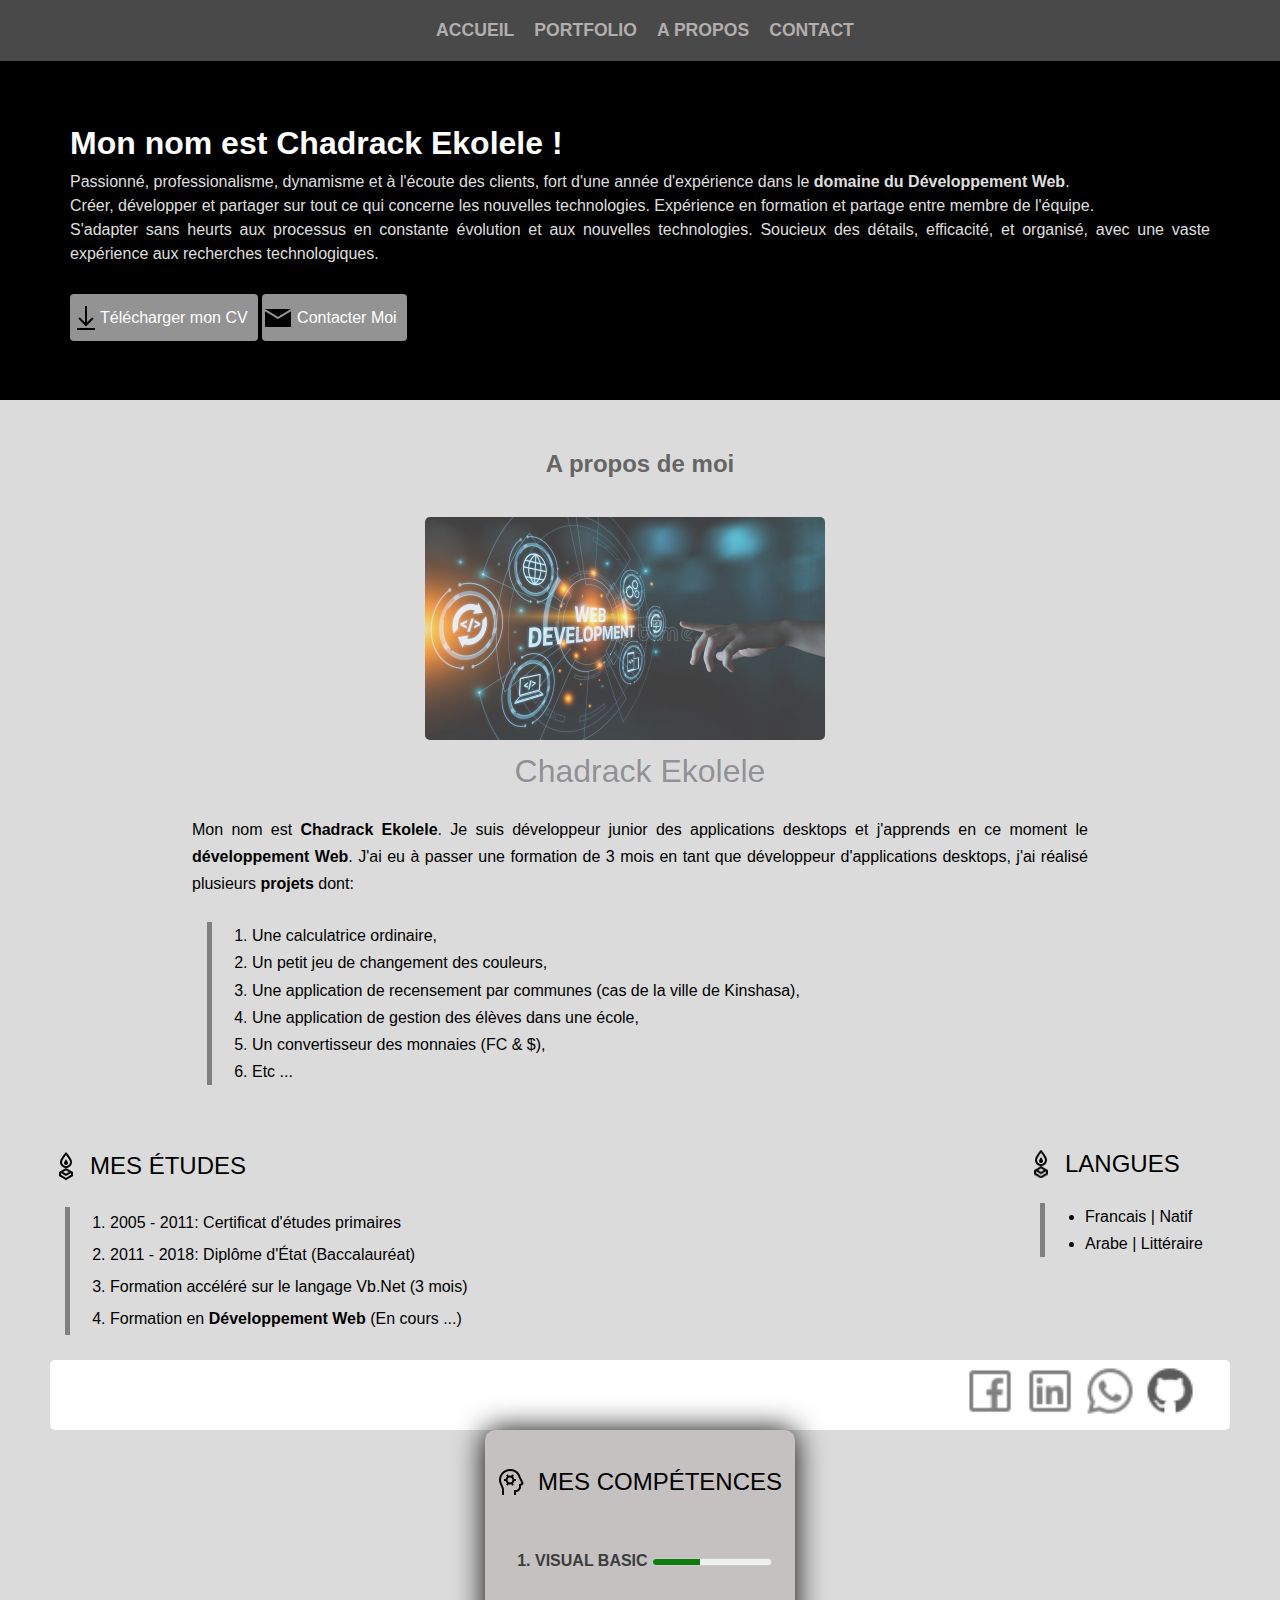
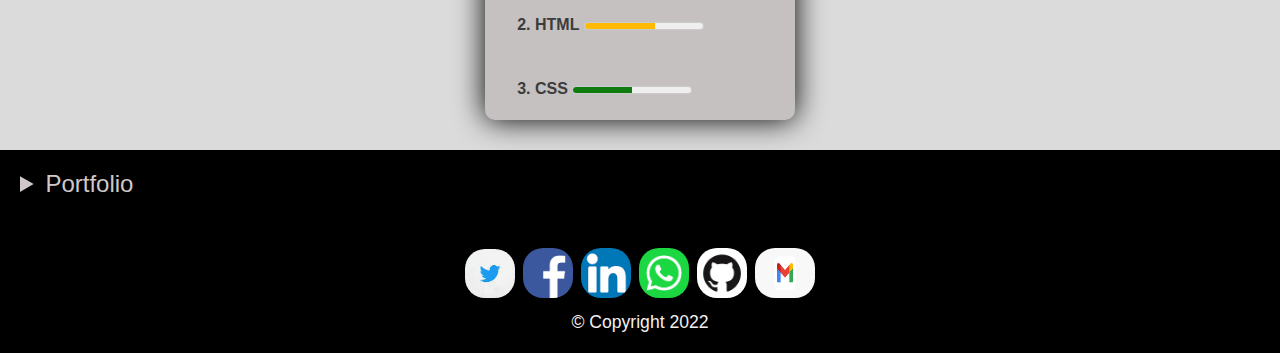
<file: index.html>
<!DOCTYPE html>
<html lang="fr">
  <head>
    <meta charset="utf-8">
    <title>Portfolio | Ekolelechadrack</title>
    <meta name="description" content="Ekolelechadrack-Portfolio">
    <meta name="keywords" content="Ekolelechadrack, Portfolio, en ligne">
    <link rel="stylesheet" href="style.css">
    <link rel="icon" href="images/Curriculum_32px.png">
  </head>
  <body>
    
      <header class="header-menu">
        <nav>
              <a href="#lorem-title" class="bar-nav">Accueil</a>
              <a href="" class="bar-nav">Portfolio</a>
              <a href="#a-propos" class="bar-nav">A propos</a>
              <a href="#footer" class="bar-nav">Contact</a>
        </nav>
      </header>

    <section class="lorem">
      <header>
        <h1 id="lorem-title">Mon nom est <strong>Chadrack Ekolele</strong> !</h1>
      </header>
      <p>
        <em>Passionné</em>, <em>professionalisme</em>, <em>dynamisme</em> et à l'écoute des clients, fort d'une année d'expérience dans le <strong>domaine du Développement Web</strong>.
      </p>
      <p>
        <em>Créer</em>, <em>développer</em> et partager sur tout ce qui concerne les nouvelles technologies. Expérience en formation et partage entre membre de l'équipe.
      </p>

      <p>
        <em>S'adapter</em> sans heurts aux processus en constante évolution et aux nouvelles technologies. <em>Soucieux des détails</em>, <em>efficacité</em>, et <em>organisé</em>, avec une vaste expérience aux recherches technologiques.
      </p>
    
    <div class="mesinfos">
        <a href="" class="button1" title="cliquer ici pour télécharger">Télécharger mon CV</a>
        <a href="mailto:ekoleleibrahim8@gmail.com" class="button2" title="Me contacter">Contacter Moi</a>
    </div>
    </section>

    <main>
      <section>
        <header class="header-profil">
          <h2 id="a-propos">A propos de moi</h2>
          <figure>
            <img id="monprofil" src="images/dev-web.jfif" alt="image développement web">
            <figcaption>Chadrack Ekolele </figcaption>
          </figure>
        </header>

        <div id="perso">
          <p>
            Mon nom est <strong>Chadrack Ekolele</strong>. Je suis <em>développeur junior</em> des <em>applications desktops</em> et j'apprends en ce moment le <strong>développement Web</strong>. J'ai eu à passer une formation de 3 mois en tant que <em>développeur d'applications desktops</em>, j'ai réalisé plusieurs <strong>projets</strong> dont:
            <ol class="realisation">
              <li class="projet">Une calculatrice ordinaire,</li>
              <li class="projet">Un petit <em>jeu</em> de changement des couleurs,</li>
              <li class="projet">Une application de recensement par communes (cas de la ville de Kinshasa),</li>
              <li class="projet">Une application de gestion des élèves dans une école,</li>
              <li class="projet">Un convertisseur des monnaies (FC & $),</li>
              <li class="projet">Etc ...</li>
            </ol> 
          </p>
        </div>
      </section>
      
      <div class="conteneur">
        <div class="section-etudes">
          <header>
             <h2 class="etudes">Mes études</h2>
          </header>
          <div class="info-formation">
            <p>
              <ol class="annee-etudes">
                <li class="projet">2005 - 2011: Certificat d'études primaires</li>
                <li class="projet">2011 - 2018: Diplôme d'État (Baccalauréat)</li>
                <li class="projet">Formation accéléré sur le langage Vb.Net (3 mois)</li>
                <li class="projet">Formation en <strong>Développement Web</strong> (En cours ...)</li>
              </ol>
            </p>
          </div>
        </div>

        <div class="section-langues">
          <header>
            <h2 class="langues"> Langues</h2>
          </header>
          <div>
            <p>
              <ul class="langues-parlees">
                <li>Francais | Natif</li>
                <li>Arabe | Littéraire</li>
              </ul>
            </p>
          </div>
        </div>
      </div>

      <div class="bare-sous">
        <a href="">
          <img class="contact" src="images/Facebook_32px.png" alt="facebook">
        </a>
        <a href="">
          <img class="contact" src="images/LinkedIn_32px.png" alt="LinkedIn">
        </a>
          <a href="https://wa.me/243854002472" target="_blank">
            <img class="contact" src="images/WhatsApp_32px.png" alt="watsapp">
          </a>
              <a href="https://github.com/Ekoleleibrahim" target="_blank">
                <img class="contact" src="images/GitHub_32px.png" alt="github">
              </a>
      </div>

      <section class="competences">
        <header>
          <h2 class="compet">Mes compétences</h2>
        </header>
        <div>
          <ol>
            <li class="vb">visual basic
            <meter min="0" max="100" value="40" low="40" high="50" class="progress1">40%</meter>
            </li>
            <li class="html">html 
            <meter min="0" max="100" value="60" low="50" high="50" class="progress2">60%</meter>
            </li>
            <li class="css">css 
            <meter min="0" max="100" low="40" high="60" value="50" class="progress3">40%</meter>
            </li>
          </ol>
        </div>
      </section>
    </main>
    <section id="unique">
      <details>
        <summary>Portfolio</summary>
        <p>
          <ul>
            <li class="margin-left"><a href="#a-propos" class="nous">A propos</a></li>
            <li class="margin-left"><a href="#footer" class="nous">Contactez-nous</a></li>
          </ul>
        </p>
      </details>
    </section>
    <!-- Les liens de navigation menant vers mes comptes de réseau-->
    <footer id="footer">
      <div class="gallery">
        <a href="">
          <img class="reseau" src="images/twitter.jpg" alt="twitter">
        </a>
        <a href="">
          <img class="reseau" src="images/facebook.png" alt="facebook">
        </a>
        <a href="">
          <img class="reseau" src="images/linkedin.png" alt="LinkedIn">
        </a>
        <a href="https://wa.me/243854002472" target="_blank" class="visit">
          <img class="reseau" src="images/watsapp.png" alt="watsapp">
        </a>
        <a href="https://github.com/Ekoleleibrahim" target="_blank" class="visit"><img class="reseau" src="images/github.png" alt="github"></a>
        <a href="mailto: ekoleleibrahim8@gmail.com" target="_blank" class="visit"><img class="reseau-autre" src="images/gmail.png" alt="gmail"></a>
      </div>
        <p class="copyright">&copy; Copyright 2022</p>
    </footer>
  </body>
</html>
</file>
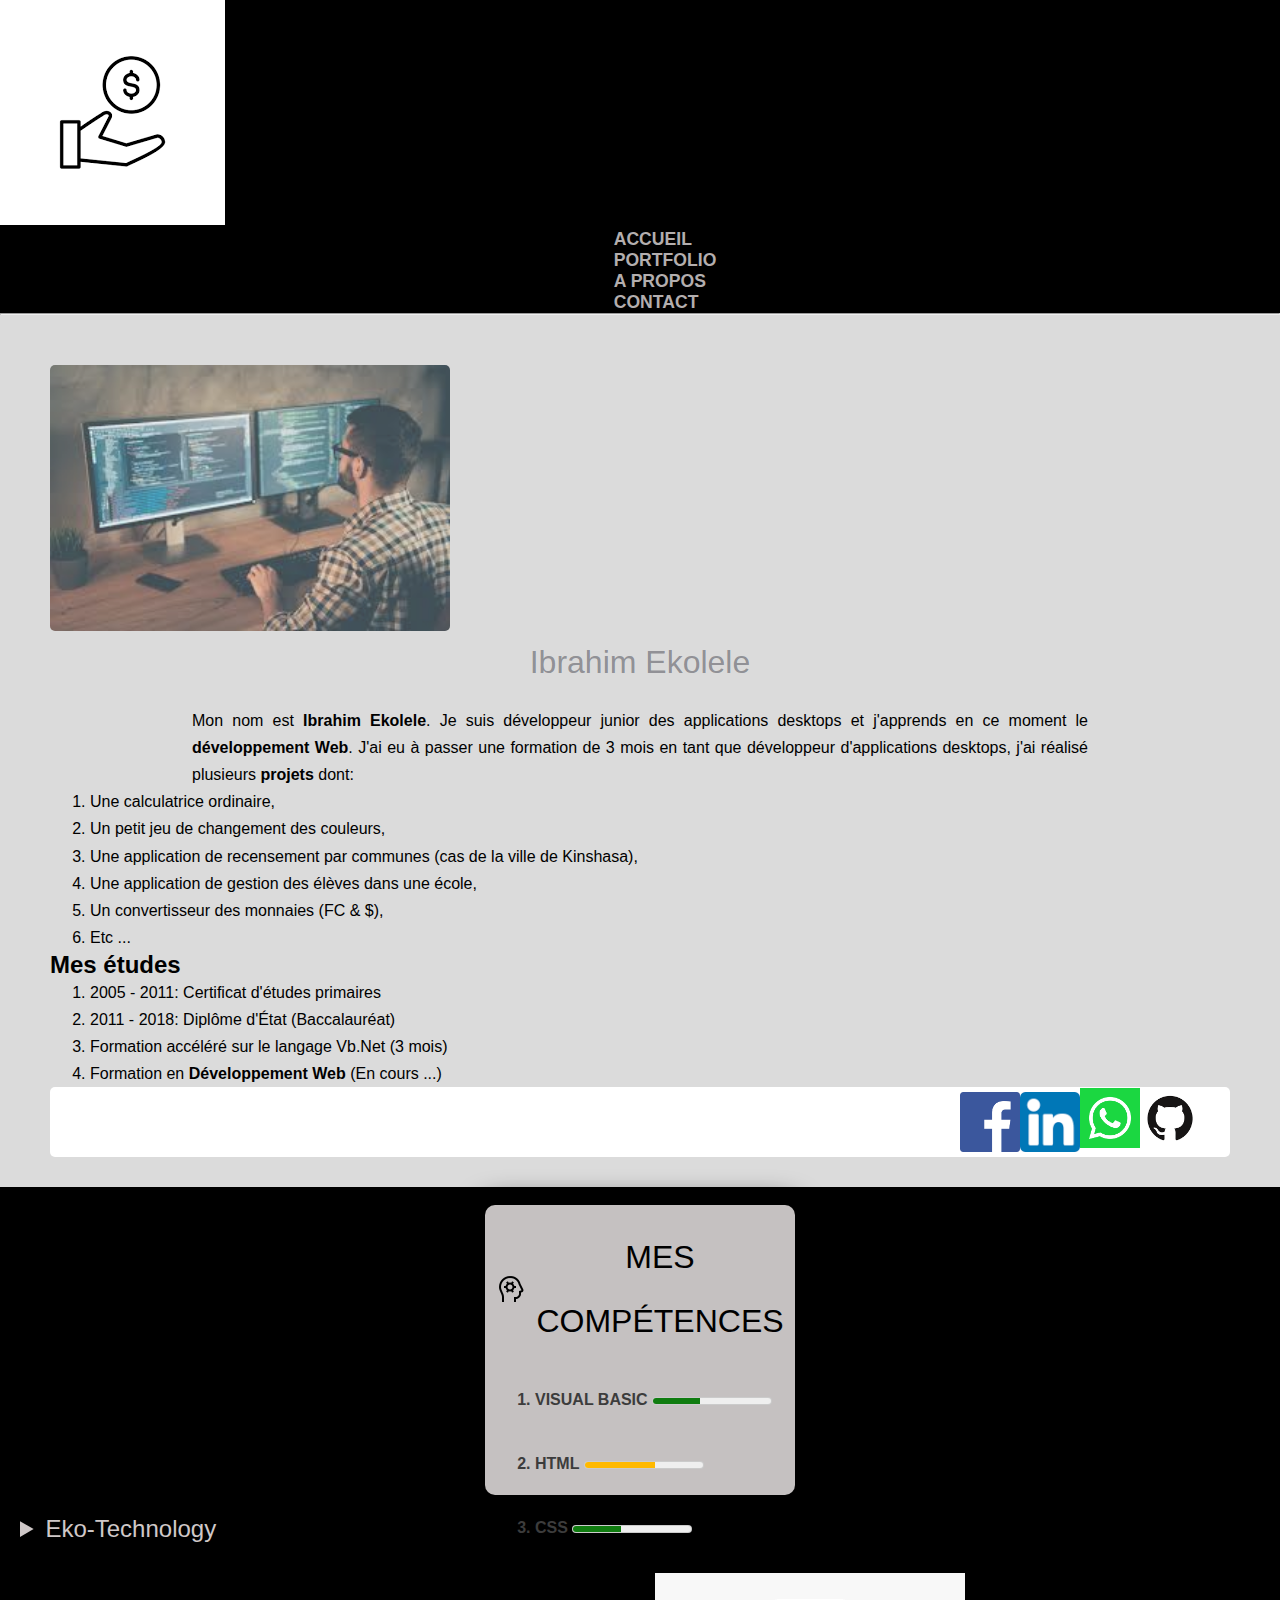
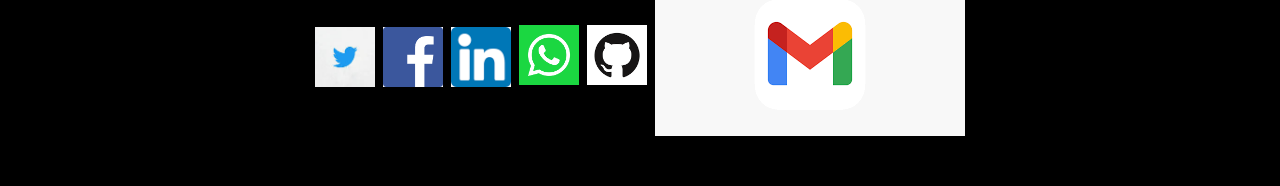
<file: a-propos.html>
<!DOCTYPE html>
<html lang="fr">
  <head>
    <meta charset="utf-8">
    <title>À propos_Eko-Technology</title>
    <link rel="stylesheet" href="style.css">
  </head>
  <body>
      <header class="menu">
        <div>
          <a href="index.html">
          <img class="logo" src="images/paie.png" alt="logo">
          </a>
        </div>
        <nav>
          <ul class="links">
            <li><a href="index.html" class="bar-nav">Accueil</a></li>
            <li><a href="" class="bar-nav">Portfolio</a></li>
            <li><a href="a-propos.html" class="bar-nav">A propos</a></li>
            <li><a href="contact.html" class="bar-nav">Contact</a></li>
          </ul>
        </nav>
      </header>
      
      <hr>
      
      <main class="cv">
        <section>
          <header>
            <figure>
              <img id="monprofil" src="images/img1.jpg" alt="mon profil">
              <figcaption>Ibrahim Ekolele </figcaption>
            </figure>
          </header>
          <p id="perso">Mon nom est <strong>Ibrahim Ekolele</strong>. Je suis <em>développeur junior</em> des <em>applications desktops</em> et j'apprends en ce moment le <strong>développement Web</strong>. J'ai eu à passer une formation de 3 mois en tant que <em>développeur d'applications desktops</em>, j'ai réalisé plusieurs <strong>projets</strong> dont: 
          <ol>
            <li class="projet">Une calculatrice ordinaire,</li>
            <li class="projet">Un petit <em>jeu</em> de changement des couleurs,</li>
            <li class="projet">Une application de recensement par communes (cas de la ville de Kinshasa),</li>
            <li class="projet">Une application de gestion des élèves dans une école,</li>
            <li class="projet">Un convertisseur des monnaies (FC & $),</li>
            <li class="projet">Etc ...</li>
          </ol>
          </p>
        </section>
        
        <section>
          <header>
             <h2>Mes études</h2>
          </header>
          <p>
            <ol>
              <li class="projet">2005 - 2011: Certificat d'études primaires</li>
              <li class="projet">2011 - 2018: Diplôme d'État (Baccalauréat)</li>
              <li class="projet">Formation accéléré sur le langage Vb.Net (3 mois)</li>
              <li class="projet">Formation en <strong>Développement Web</strong> (En cours ...)</li>
            </ol>
          </p>
          <p class="bare-sous">
              <img class="contact" src="images/facebook.png" alt="facebook">
              <img class="contact" src="images/linkedin.png" alt="LinkedIn">
              <a href="https://wa.me/243854002472" target="_blank">
                <img class="contact" src="images/watsapp.png" alt="watsapp">
              </a>
                  <a href="https://github.com/Ekoleleibrahim" target="_blank">
                    <img class="contact" src="images/github.png" alt="github">
                  </a>
          </p>
        </section>
      </main>
      <br>
      
      <section class="competences">
      <header>
        <h1 class="compet">Mes compétences</h1>
      </header>
      <div class="marge-haut">
        <ol>
          <li class="vb">visual basic
          <meter min="0" max="100" value="40" low="40" high="50" class="progress1">40%</meter>
          </li>
          <li class="html">html 
          <meter min="0" max="100" value="60" low="50" high="50" class="progress2">60%</meter>
          </li>
          <li class="css">css 
          <meter min="0" max="100" low="40" high="60" value="40" class="progress3">40%</meter>
          </li>
        </ol>
      </div>
    </section>
      
  <section id="unique">
        <details>
          <summary id="sum">Eko-Technology</summary>
          <p>
            <ul>
              <li class="sam"><a href="a-propos.html" class="nous">A propos</a></li>
              <li class="sam"><a href="contact.html" class="nous">Contactez-nous</a></li>
            </ul>
          </p>
        </details>
      </section>
    
    <footer>
      <div class="gallery">
        <img class="contact" src="images/twitter.jpg" alt="twitter">
        <img class="contact" src="images/facebook.png" alt="facebook">
        <img class="contact" src="images/linkedin.png" alt="LinkedIn">
        <a href="https://wa.me/243854002472" target="_blank" class="visit">
          <img class="contact" src="images/watsapp.png" alt="watsapp">
        </a>
        <a href="https://github.com/Ekoleleibrahim" target="_blank" class="visit"><img class="contact" src="images/github.png" alt="github"></a>
        <a href="mailto:ekoleleibrahim8@gmail.com" target="_blank" class="visit"><img class="gml" src="images/gmail.png" alt="gmail"></a>
      </div>
      <br>
        <p class="copy">&copy; Copyright 2022</p>
    </footer>
  </body>
</html>
</file>
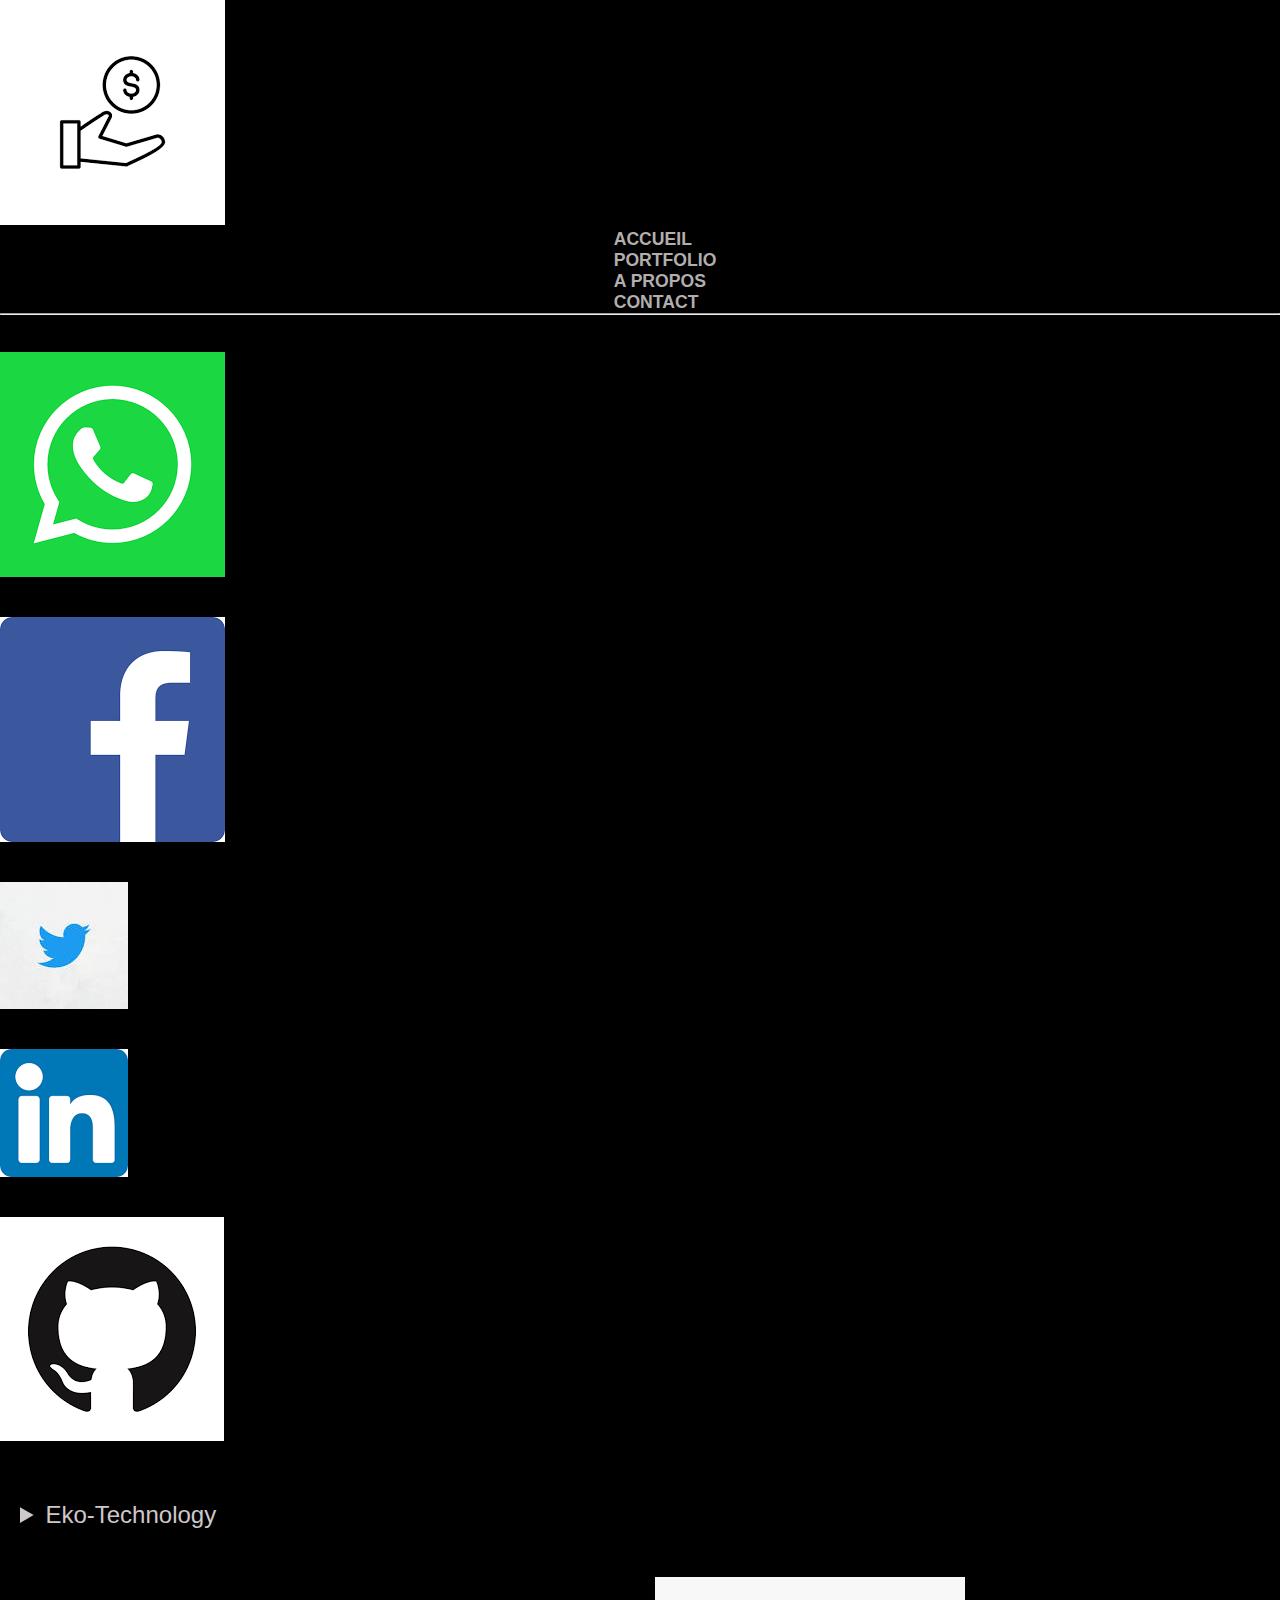
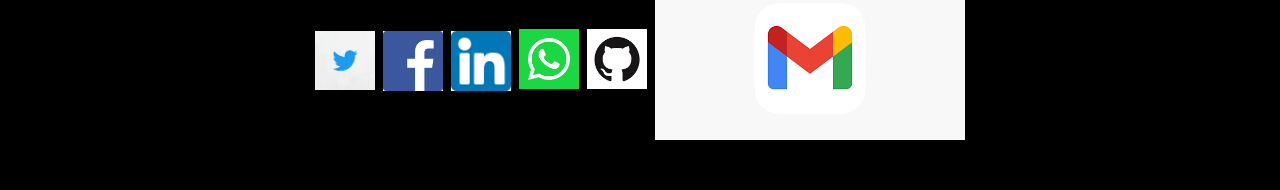
<file: contact.html>
<!DOCTYPE html>
<html lang="fr">
  <head>
    <meta charset="utf-8">
    <title>Contact_Eko-Technology</title>
    <link rel="stylesheet" href="style.css">
  </head>
  <body>
     <header class="menu">
      <div>
        <a href="index.html">
          <img class="logo" src="images/paie.png" alt="logo">
        </a>
      </div>
      <nav>
        <ul class="links">
            <li><a href="index.html" class="bar-nav">Accueil</a></li>
            <li><a href="" class="bar-nav">Portfolio</a></li>
            <li><a href="a-propos.html" class="bar-nav">A propos</a></li>
            <li><a href="contact.html" class="bar-nav">Contact</a></li>
        </ul>
      </nav>
    </header>
    <hr>
    <section class="info-contact">
      <header class="header-contact">
        <h1 class="dior">Contact Us</h1>
      </header>
      <div id="watsapp">
        <img class="us" src="images/watsapp.png" alt="watsapp">
      Lorem ipsum dolor sit amet, consectetur adipiscing elit. Nam eu leo posuere mi aliquam euismod sed non orci. Interdum et malesuada fames ac ante ipsum primis in faucibus. Fusce blandit.
      </div>
      <br>
      <div id="facebook">
        <img class="us" src="images/facebook.png" alt="facebook">
        Lorem ipsum dolor sit amet, consectetur adipiscing elit. Nam eu leo posuere mi aliquam euismod sed non orci. Interdum et malesuada fames ac ante ipsum primis in faucibus. Fusce blandit.
      </div>
      <br>
      <div id="twitter">
         <img class="us" src="images/twitter.jpg" alt="twitter">
          Lorem ipsum dolor sit amet, consectetur adipiscing elit. Nam eu leo posuere mi aliquam euismod sed non orci. Interdum et malesuada fames ac ante ipsum primis in faucibus. Fusce blandit.
      </div>
      <br>
      <div id="linkedin">
        <img class="us" src="images/linkedin.png" alt="linkedin">
           Lorem ipsum dolor sit amet, consectetur adipiscing elit. Nam eu leo posuere mi aliquam euismod sed non orci. Interdum et malesuada fames ac ante ipsum primis in faucibus. Fusce blandit.
      </div>
      <br>
      <div id="github">
         <img class="us" src="images/github.png" alt="twitter">
            Lorem ipsum dolor sit amet, consectetur adipiscing elit. Nam eu leo posuere mi aliquam euismod sed non orci. Interdum et malesuada fames ac ante ipsum primis in faucibus. Fusce blandit.
      </div>
    </section>
    <br>
    <section id="unique">
      <details>
        <summary id="sum">Eko-Technology</summary>
        <p>
          <ul>
            <li class="sam"><a href="a-propos.html" class="nous">A propos</a></li>
            <li class="sam"><a href="contact.html" class="nous">Contactez-nous</a></li>
          </ul>
        </p>
      </details>
    </section>
 <br>
  
 <!-- Les liens de navigation menant vers mes comptes de réseau-->
  <footer>
    <div class="gallery">
      <img class="contact" src="images/twitter.jpg" alt="twitter">
      <img class="contact" src="images/facebook.png" alt="facebook">
      <img class="contact" src="images/linkedin.png" alt="LinkedIn">
      <a href="https://wa.me/243854002472" target="_blank" class="visit">
        <img class="contact" src="images/watsapp.png" alt="watsapp">
      </a>
      <a href="https://github.com/Ekoleleibrahim" target="_blank" class="visit"><img class="contact" src="images/github.png" alt="github"></a>
      <a href="mailto: ekoleleibrahim8@gmail.com" target="_blank" class="visit"><img class="gml" src="images/gmail.png" alt="gmail"></a>
    </div>
    <br>
      <p class="copy">&copy; Copyright 2022</p>
  </footer>
  </body>
</file>
<file: style.css>
*
{
    margin: 0;
    font-family: sans-serif;
}

body
{
    box-sizing: border-box;
    min-width: 300px;
    background-color: black;
}

em,strong
{
    font-style: normal;
}

.header-menu
{
    background-color: rgba(212, 212, 212, 0.344);
    padding: 20px;
}

nav
{
    display: flex;
    flex-direction: row;
    justify-content: center;
    gap: 20px;
    align-items: center;
    margin-left: 10px;
}

.bar-nav
{
    font-size: 1.1em;
    text-transform: uppercase;
    font-weight: bold;
    text-decoration: none;
    box-sizing: border-box;
    color: rgb(179, 174, 174);
}

.bar-nav:hover
{
    font-size: 1.1em;
    text-transform: uppercase;
    font-weight: bold;
    text-decoration: none;
    box-sizing: border-box;
    color: white;
}

.lorem
{
    color: rgba(255, 254, 254, 0.892);
    padding: 70px;
    line-height: 1.5em;
    text-align: justify;
}

#lorem-title
{
    color: white;
    margin-bottom: 15px;
}

.mesinfos
{
    padding-top: 40px;
    gap: 20px;
}

.button1,.button2
{
    background-color: rgb(147, 147, 147);
    color: white;
    text-decoration: none;
    border-radius: 4px;
}

.button1:hover,.button2:hover
{
    background-color: rgb(90, 90, 97);
    color: black;
    text-decoration: none;
    padding: 15px 10px 15px 30px;
    border-radius: 4px;
}

.button1
{
    background-image: url(images/Download_32px.png);
    background-repeat: no-repeat;
    background-position: left;
    padding: 15px 10px 15px 30px;
}

.button1:hover
{
    padding: 15px 10px 15px 30px;
}

.button2
{
    background-image: url(images/Message_32px.png);
    background-repeat: no-repeat;
    background-position: left;
    padding: 15px 10px 15px 35px;
}

.button2:hover
{
    padding: 15px 10px 15px 35px;
}

main
{
    color: black;
    text-decoration: none;
    padding: 50px 50px 30px 50px;
    background-color: rgba(254, 254, 254, 0.864);
    line-height: 1.7em;
    font-family:monospace,sans-serif;
}

h2#a-propos
{
    margin-bottom: 40px;
    text-align: center;
    color: rgb(102, 101, 101);
}

.header-profil
{
    width: 430px;
    margin: auto;
}

#monprofil
{
    width: 400px;
    height: auto;
    text-align: center;
    border-radius: 5px;
    opacity: 0.7;
}

figcaption
{
    text-align: center;
    color: rgba(51, 51, 62, 0.464);
    margin:10px 0 30px;
    font-size: 2em;
}

.realisation,.annee-etudes,.langues-parlees
{
    border-left: 5px solid gray;
    margin: 25px 15px;
}


.section-etudes
{
    width: 500px;
    float: left;
    line-height: 2em;
}

.section-langues
{
    padding-bottom: 30px;
    margin-right: 5px;
    width: 200px;
    float: right;
    
}

.section-langues,.section-etudes
{
    box-sizing: border-box;
    margin-top: 40px;
}

.etudes,.langues,.compet
{
    margin-bottom: 15px;
    text-transform: uppercase;
    font-weight: lighter;
    padding-left: 40px;
}

.etudes,.langues
{
    background-image: url(images/Burner_32px.png);
    background-repeat: no-repeat;
    background-position: left;

}


#perso,.info-formation
{
    width: 70vw;
    margin: auto;
    text-align: justify;
}

.bare-sous
{
    height: 10px;
    padding: 30px;
    display: flex;
    flex-direction: row;
    justify-content: flex-end;
    align-items: center;
    clear: both;
    background-color: white;
    border-radius: 5px;

}

.contact
{
    width: 60px;
}

.competences
{
    width: 290px;
    height: 250px;
    padding: 20px 10px;
    background-color: rgb(197, 193, 193);
    border-radius: 10px;
    line-height: 4em;
    margin: auto;
    box-shadow: 0 0 30px black;
}

.competences:active
{
    width: 290px;
    height: 250px;
    padding: 20px 10px;
    background-color: white;
    border-radius: 10px;
    line-height: 4em;
    margin: auto;
    box-shadow: 0 0 30px black;
}

.vb,.html,.css
{
   text-transform: uppercase;
   font-weight: bold;
   color:rgb(60, 60, 60);
}

.vb:hover,.html:hover,.css:hover
{
   text-transform: uppercase;
   font-weight: bold;
   color:black;
}

meter
{
   width: 120px;
   margin: auto;
}


.compet
{
    text-align: center;
}

.compet
{
    background-image: url(images/Experienced_32px.png);
    background-repeat: no-repeat;
    background-position: left;
}

#unique
{
    padding: 20px;
    color: rgb(207, 200, 200);
    font-size: 1.5em;
}


footer#footer
{
    padding: 20px;

}

.margin-left
{
    margin-left: 40 px;
}

.nous
{
    color: white;
    text-decoration: none;
}

.gallery
{
    display: flex;
    flex-direction: row;
    justify-content: center;
    align-items: center;
    gap: 8px;
    padding: 10px;
}

.reseau
{
    width: 50px;
    border-radius:20px;
}

.reseau-autre
{
    width: 60px;
    height: 50px;
    border-radius: 20px;
}

.copyright
{
    text-align: center;
    color: rgb(244, 239, 239);
    font-size: 1.1em;
}
</file>
